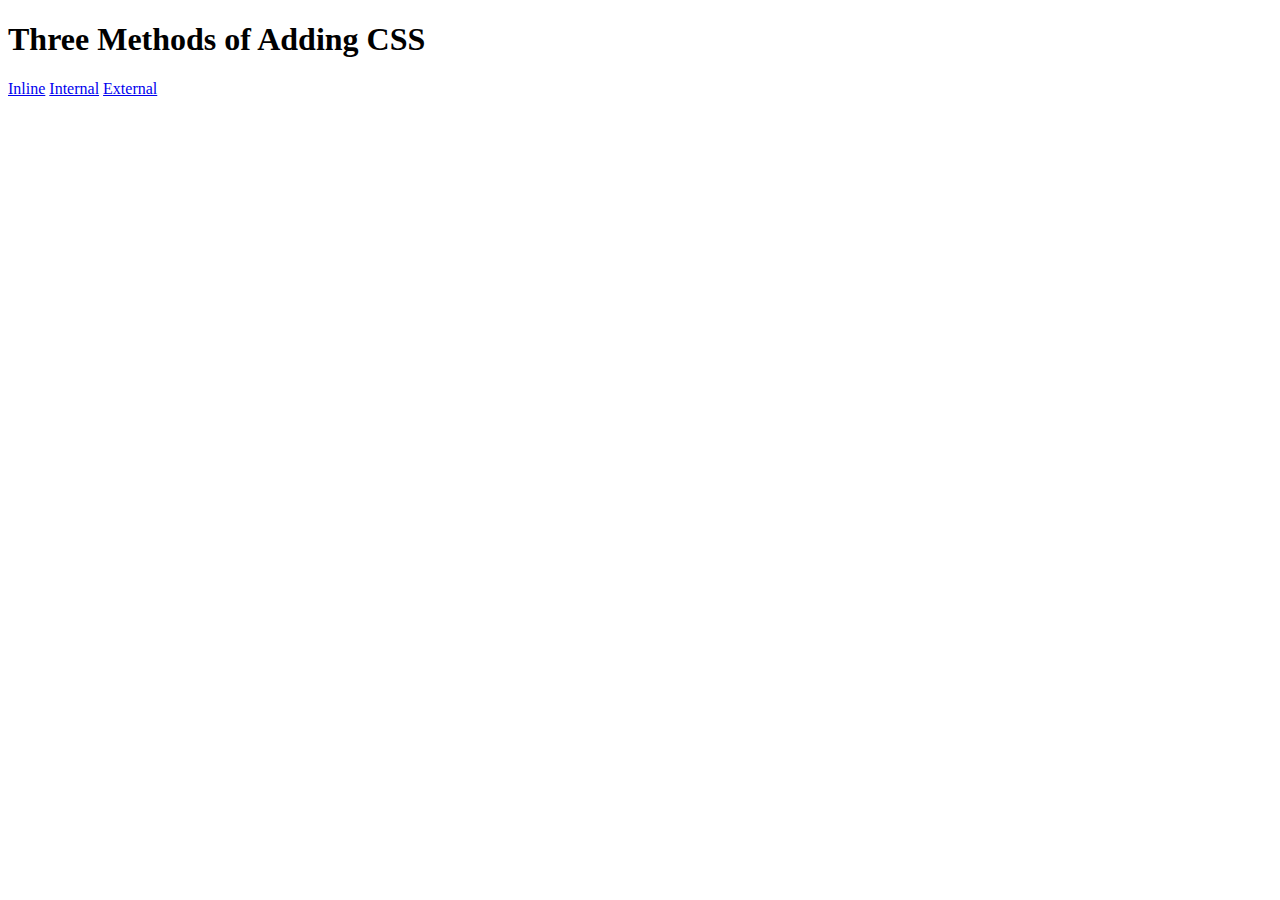
<file: 5.1. Adding CSS/index.html>
<!DOCTYPE html>
<html lang="en">
  <head>
    <meta charset="UTF-8" />
    <title>Adding CSS</title>
  </head>

  <body>
    <h1>Three Methods of Adding CSS</h1>
    <!-- Create 3 Links to The 3 Webpages: inline, internal and external -->
    <a href="./inline.html">Inline</a>
    <a href="./internal.html">Internal</a>
    <a href="./external.html">External</a>
  </body>
</html>
</file>
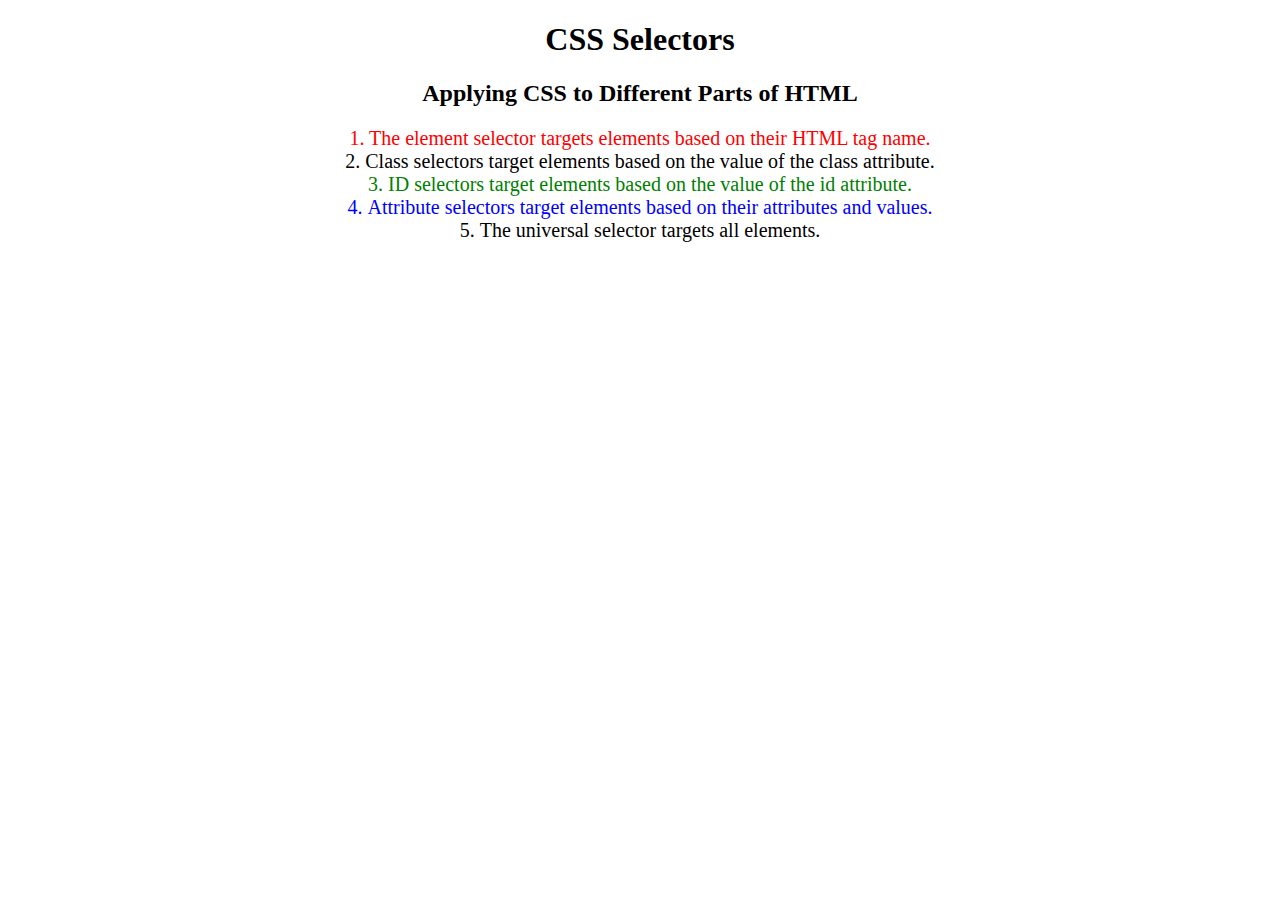
<file: 5.3 CSS Selectors/index.html>
<!DOCTYPE html>
<html lang="en">

<head>
  <meta charset="UTF-8">
  <title>CSS Selectors</title>
  <link rel="stylesheet" href="./style.css" />
</head>

<body>
  <h1>CSS Selectors</h1>
  <h2>Applying CSS to Different Parts of HTML</h2>
  <!-- TODO 1: Set the CSS for all paragraph tags to "color: red" -->
  <p class="note">1. The element selector targets elements based on their HTML tag name.</p>

  <ol>
    <!-- TODO 2: Set the CSS for all elements with a class of "note" to "font-size: 20px" -->
    <li class="note" value="2">Class selectors target elements based on the value of the class attribute.</li>

    <!-- TODO 3: Set the CSS for the element with an id of "id-selector-demo" to "color: green" -->
    <li class="note" id="id-selector-demo" value="3">ID selectors target elements based on the value of the id
      attribute.</li>

    <!-- TODO 4: Set the CSS for the li elements that have the "value" attribute set to "4" to have "color: blue" -->
    <li class="note" value="4">Attribute selectors target elements based on their attributes and values.</li>

    <!-- TODO 5: Set all elements to have "text-align: center" -->
    <li class="note" value="5">The universal selector targets all elements.</li>
  </ol>
</body>

</html>
</file>
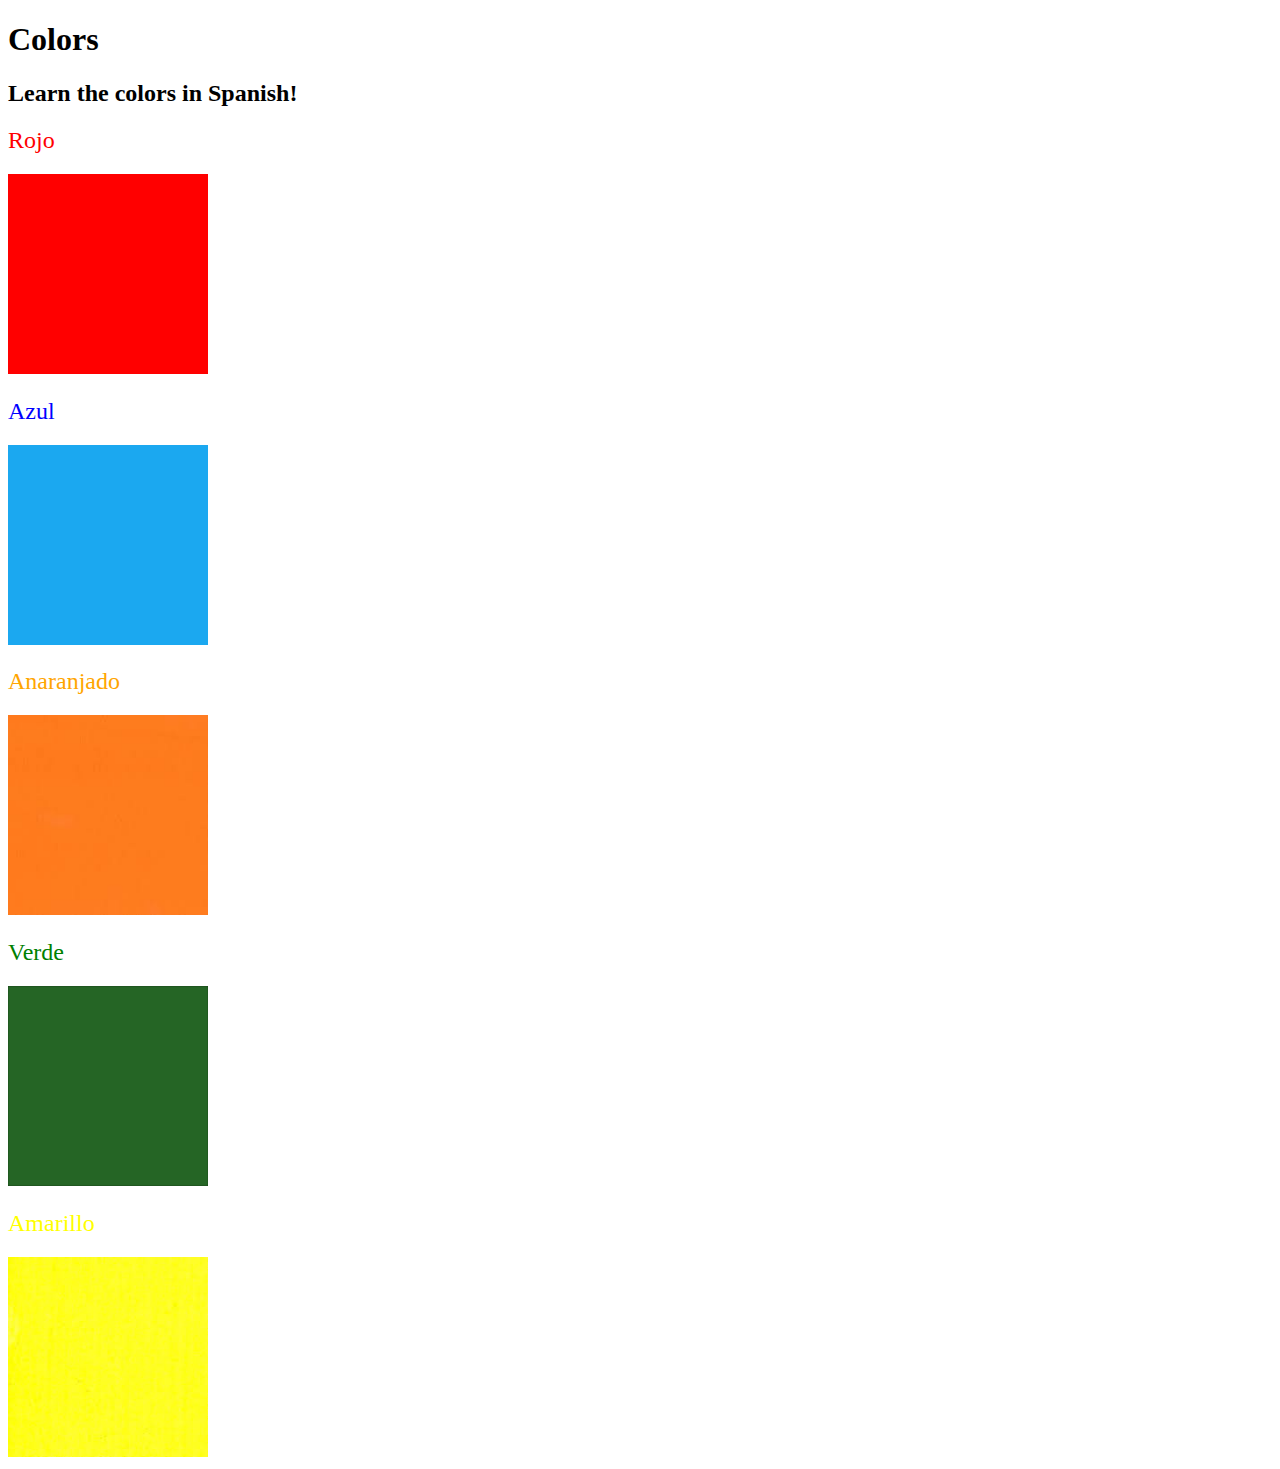
<file: 5.4+Color+Vocab+Project/index.html>
<!DOCTYPE html>
<html lang="en">
  <head>
    <meta charset="UTF-8" />
    <title>Spanish Vocabulary</title>
    <link rel="stylesheet" href="./style.css" />
  </head>

  <body>
    <h1>Colors</h1>
    <h2>Learn the colors in Spanish!</h2>
    <h2 class="color-title" id="red">Rojo</h2>
    <img src="./assets/images/red.png" alt="red" />

    <h2 class="color-title" id="blue">Azul</h2>
    <img src="./assets/images/blue.png" alt="blue" />

    <h2 class="color-title" id="orange">Anaranjado</h2>
    <img src="./assets/images/orange.png" alt="orange" />

    <h2 class="color-title" id="green">Verde</h2>
    <img src="./assets/images/green.png" alt="green" />

    <h2 class="color-title" id="yellow">Amarillo</h2>
    <img src="./assets/images/yellow.png" alt="yellow" />
  </body>
</html>

<!-- 
TODOs
IMPORTANT: You should not need to make ANY CHANGES to index.html
All code should be written in your CSS file.

1. Create a CSS file and incorporate it as an external stylesheet.
2. Use CSS to style each of the color titles to meaning. 
Hint: Use the id to help if you don't know the words in spanish.
3. Use CSS to change all the color titles to have "font-weight: normal;"
4. Use CSS (not HTML) to make all the images 200px heigh and 200px wide. 
Hint: 
https://developer.mozilla.org/en-US/docs/Web/CSS/height
https://developer.mozilla.org/en-US/docs/Web/CSS/width
-->
</file>
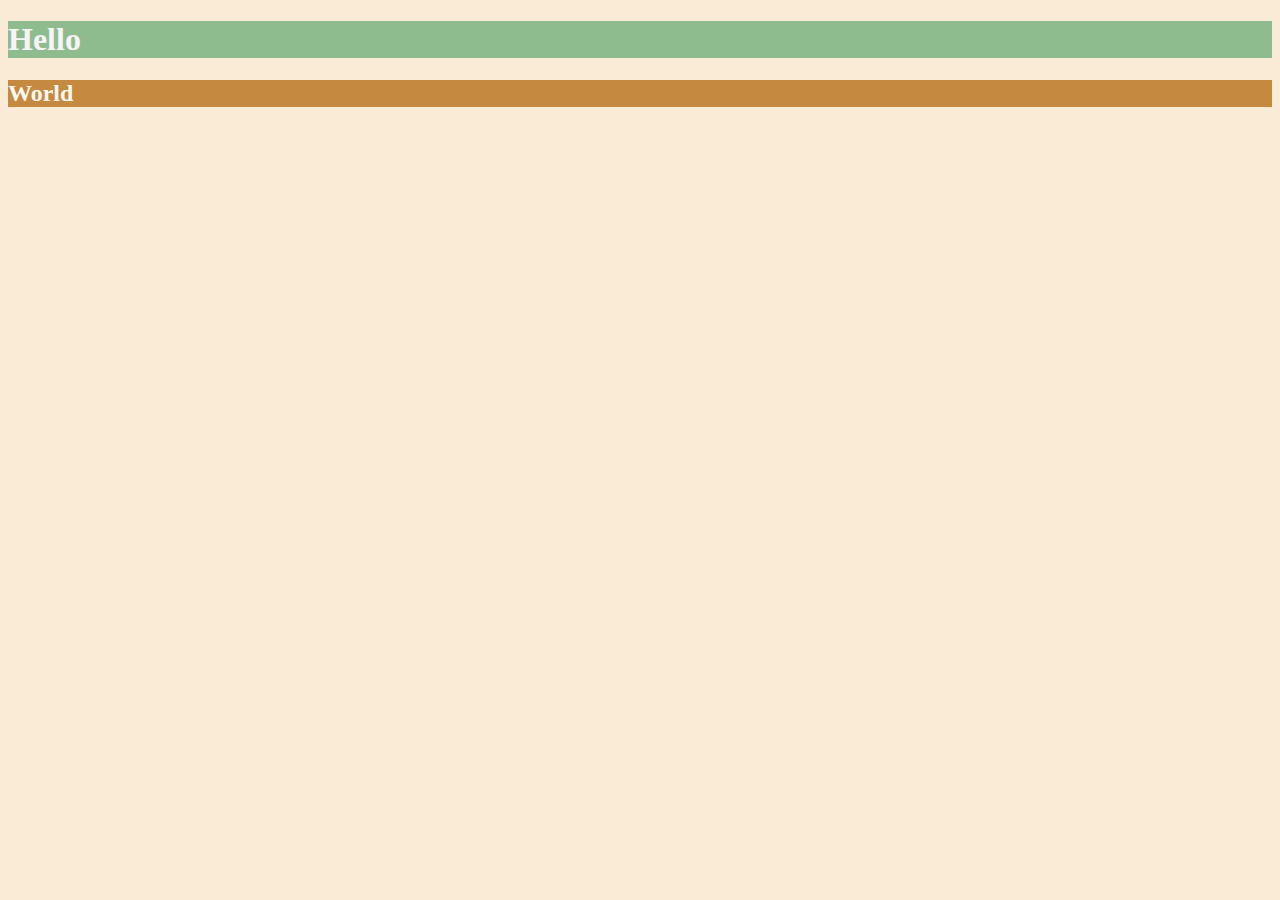
<file: 6.0 CSS Colors/index.html>
<!DOCTYPE html>
<html lang="en">
  <head>
    <meta charset="UTF-8" />
    <title>Colors</title>
    <style>
      html {
        background-color: antiquewhite;
      }
      h1 {
        color: whitesmoke;
        background-color: darkseagreen;
      }
      h2 {
        color: #faf8f1;
        background-color: #c58940;
      }
      /* Write your CSS code here. */
      /* 1. Make the background of the webpage "antiquewhite"
    2. Make the h1 "whitesmoke"
    3. Make the background of the h1 "darkseagreen"
    4. Make the h2 #FAF8F1
    5. Make the background of the h2 "#C58940" */
    </style>
  </head>

  <body>
    <h1>Hello</h1>
    <h2>World</h2>
  </body>
</html>
</file>
<file: 5.3 CSS Selectors/style.css>
ol {
  margin-left: -40px;
  margin-top: -20px;
  list-style-position: inside;
}

/* Write your CSS below, don't change the rules above. */
p {
  color: red;
}

.note {
  font-size: 20px;
}

#id-selector-demo {
  color: green;
}

li[value="4"] {
  color: blue;
}

* {
  text-align: center;
}
</file>
<file: 5.4+Color+Vocab+Project/style.css>
.color-title {
  font-weight: normal;
}

#red {
  color: red;
}

#blue {
  color: blue;
}

#orange {
  color: orange;
}

#green {
  color: green;
}

#yellow {
  color: yellow;
}

img {
  height: 200px;
  width: 200px;
}
</file>
